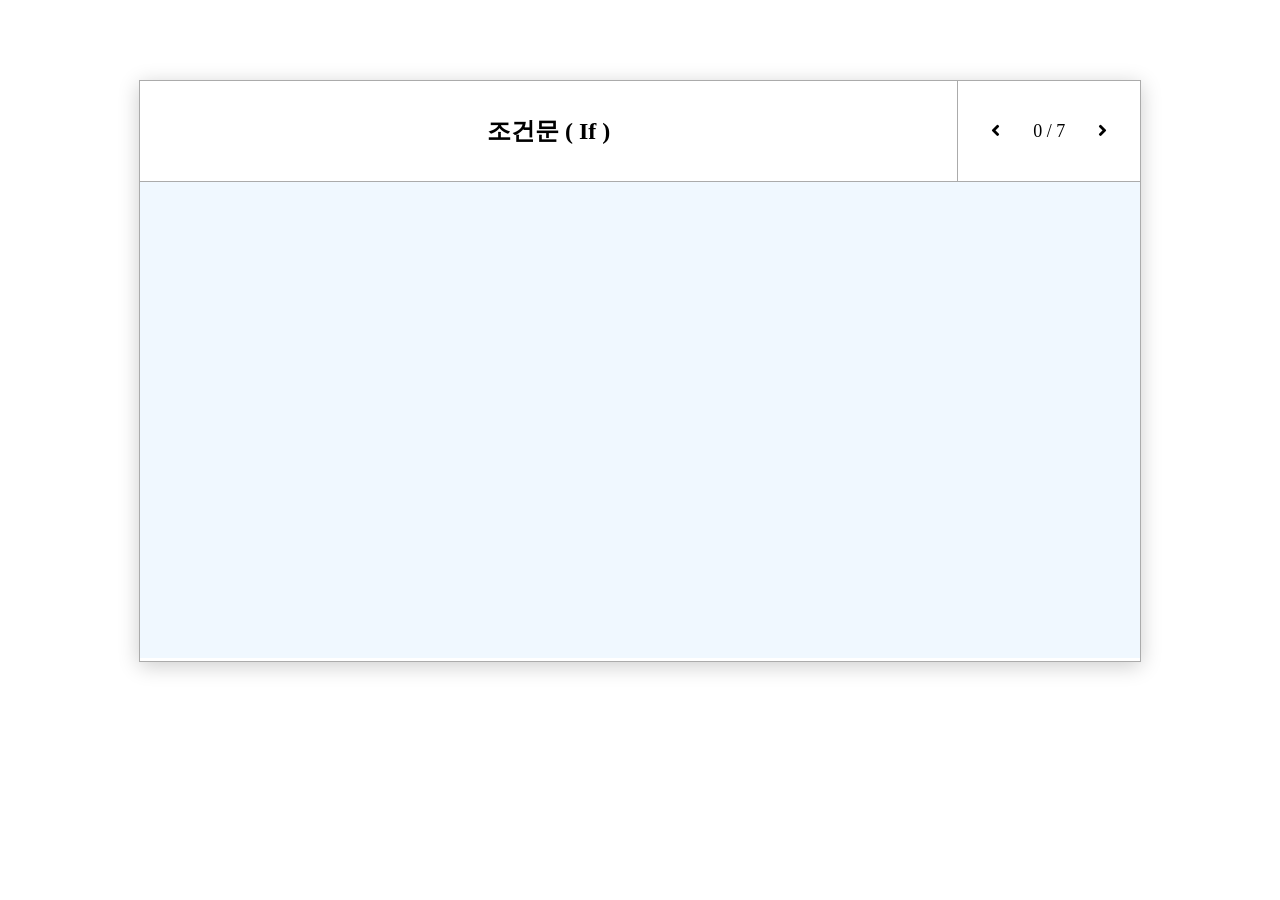
<file: 3일차 - 조건문 설명/index.html>
<!DOCTYPE html>
<html lang="en">
<head>
    <link href="./style.css" rel='stylesheet'/>
    <link href="./commons.style.css" rel='stylesheet'/>
    <script src='./script.js'> </script>
    <meta charset="UTF-8">
    <meta http-equiv="X-UA-Compatible" content="IE=edge">
    <meta name="viewport" content="width=device-width, initial-scale=1.0">

    <link
        rel="stylesheet"
        href="https://pro.fontawesome.com/releases/v5.10.0/css/all.css"
        integrity="sha384-AYmEC3Yw5cVb3ZcuHtOA93w35dYTsvhLPVnYs9eStHfGJvOvKxVfELGroGkvsg+p"
        crossorigin="anonymous"
    />

    <title> 3일차 : 알고리즘 - 조건문 </title>
</head>
<body>
    <div id='condition_wrapper'>
        <div id='condition_item'>
            <div id='condition_title_wrapper'>
                <h2 id='condition_title'> 조건문 ( If )</h2>
                <div id='paging_wrapper'>
                    <div> <i class="fas fa-angle-left" onClick="movePrev()"></i> </div>
                    <div> <b id='currentPage'>0</b> / 7 </div>
                    <div> <i class="fas fa-angle-right" onClick="moveNext()"></i> </div>
                </div>
            </div>

            <div id='condition_contents'>
                <iframe id='condition_contents_frame' src='./page/index_0.html'> </iframe>
            </div>
        </div>
    </div>
</body>
</html>
</file>
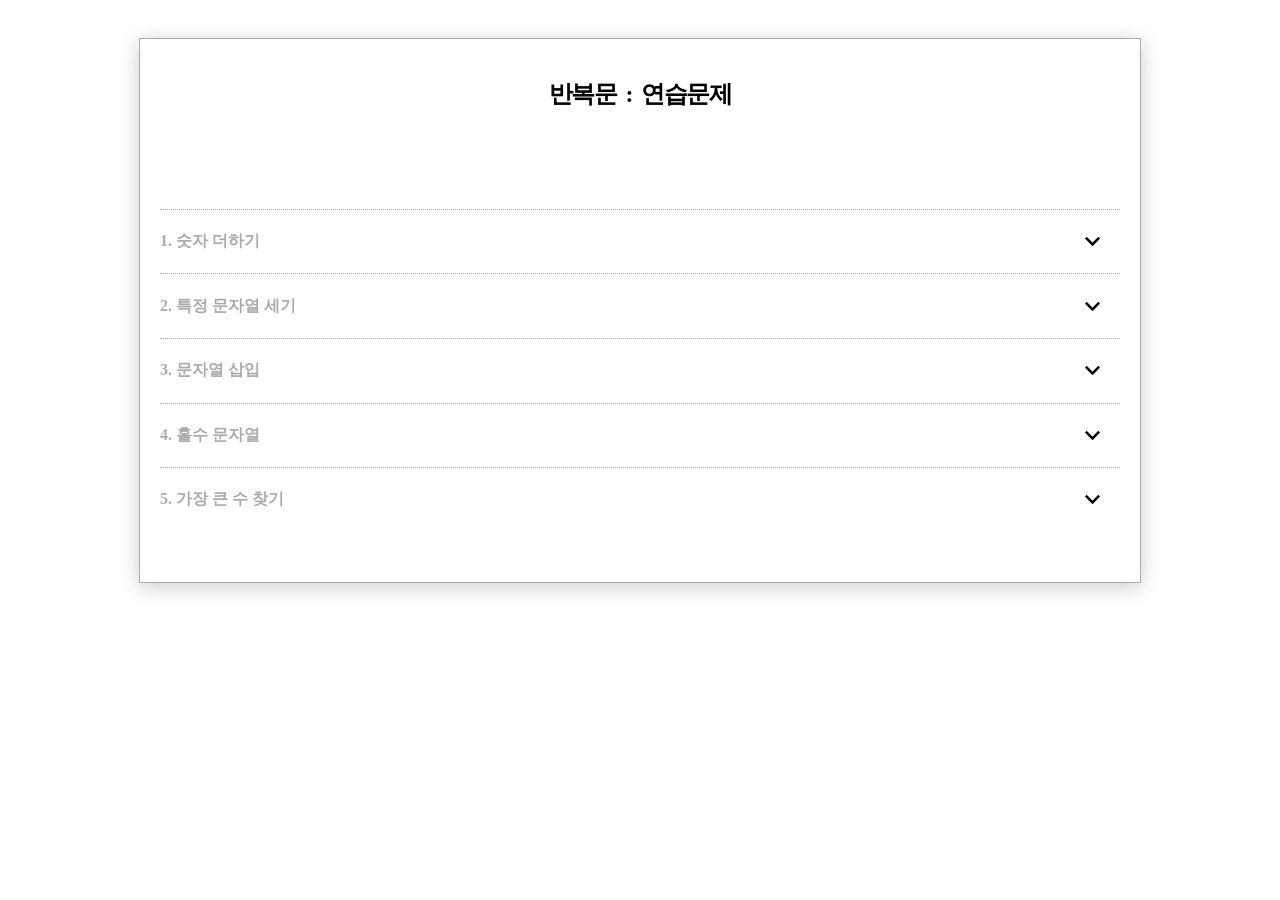
<file: 4일차 - 반복문 설명/index.html>
<!DOCTYPE html>
<html lang="en">
<head>
    <link href='./index.css' rel='stylesheet'>
    <script src='./index.js'> </script>
    <title> 조건문 설명 </title>
</head>
<body>
    <div id='loopWrapper'>
        <div id='loopContentsWrapper'>
            <h2 id='loopContentsTitle'> 반복문 : <b> 연습문제 </b> </h2>
        
            <div id='loopQuestionWrapper'>
                <div class='loopQuestionItem'>
                    <div class='loopQuestionTitle'>
                        <h4> 1. 숫자 더하기 </h4>
                        <img alt='' src='./open.png' onclick="toggle('sumCat')"/>
                    </div>
                    
                    <div class='toggleCat' id='sumCat'>
                        <div class='loopFunctions'>
                            Sum( <input type='number' name='sum' onchange="sum()" autocomplete="off" /> )
                        </div>

                        <div class="loopFunctionAnswer">
                            ┗ 결과 : <b id='sum'> null </b>
                        </div>
                    </div>
                </div>

                <div class='loopQuestionItem'>
                    <div class='loopQuestionTitle'>
                        <h4> 2. 특정 문자열 세기 </h4>
                        <img alt='' src='./open.png' onclick="toggle('countLetterCat')"/>
                    </div>

                    <div class='toggleCat' id='countLetterCat'>
                        <div class='loopFunctions'>
                            countLetter( <input type='text' name='countLetter' autocomplete="off" onchange="countLetter()"/> )
                        </div>

                        <div class="loopFunctionAnswer">
                            ┗ 결과 : <b id='countLetter'> null </b>
                        </div>
                    </div>
                </div>

                <div class='loopQuestionItem'>
                    <div class='loopQuestionTitle'>
                        <h4> 3. 문자열 삽입 </h4>
                        <img alt='' src='./open.png' onclick="toggle('makeNumberCat')"/>
                    </div>

                    <div class='toggleCat' id='makeNumberCat'>
                        <div class='loopFunctions'>
                            makeNumber( <input type='number' name='makeNumber' autocomplete="off" onchange="makeNumber()"/> )
                        </div>

                        <div class="loopFunctionAnswer">
                            ┗ 결과 : <b id='makeNumber'> null </b>
                        </div>
                    </div>
                </div>

                <div class='loopQuestionItem'>
                    <div class='loopQuestionTitle'>
                        <h4> 4. 홀수 문자열 </h4>
                        <img alt='' src='./open.png' onclick="toggle('makeOddCat')"/>
                    </div>

                    <div class='toggleCat' id='makeOddCat'>
                        <div class='loopFunctions'>
                            makeOdd( <input type='number' name='makeOdd' onchange="makeOdd()" autocomplete="off"/> )
                        </div>

                        <div class="loopFunctionAnswer">
                            ┗ 결과 : <b id='makeOdd'> null </b>
                        </div>
                    </div>
                </div>

                <div class='loopQuestionItem'>
                    <div class='loopQuestionTitle'>
                        <h4> 5. 가장 큰 수 찾기 </h4>
                        <img alt='' src='./open.png' onclick="toggle('bigNumCat')"/>
                    </div>

                    <div class='toggleCat' id='bigNumCat'>
                        <div class='loopFunctions'>
                            bigNum( <input type='text' name='bigNum' onchange="bigNum()" autocomplete="off"/> )
                        </div>

                        <div class="loopFunctionAnswer">
                            ┗ 결과 : <b id='bigNum'> null </b>
                        </div>
                    </div>
                </div>
            </div>
        </div>
    </div>
</body>
</html>
</file>
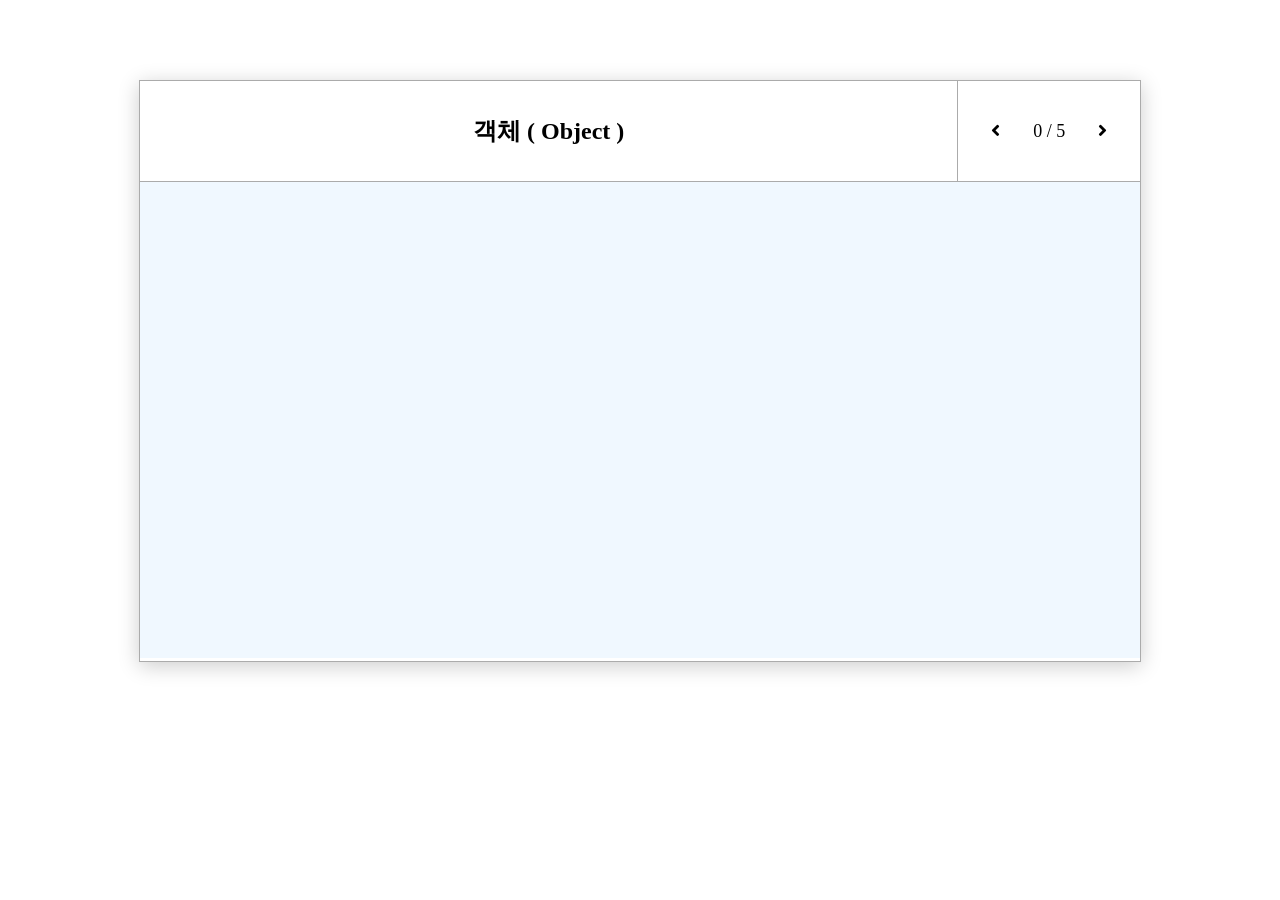
<file: 2일차 - 배열과 객체/객체/index.html>
<!DOCTYPE html>
<html lang="en">
<head>
    <link href="./style.css" rel='stylesheet'/>
    <link href="./commons.style.css" rel='stylesheet'/>
    <meta charset="UTF-8">
    <meta http-equiv="X-UA-Compatible" content="IE=edge">
    <meta name="viewport" content="width=device-width, initial-scale=1.0">

    <link
        rel="stylesheet"
        href="https://pro.fontawesome.com/releases/v5.10.0/css/all.css"
        integrity="sha384-AYmEC3Yw5cVb3ZcuHtOA93w35dYTsvhLPVnYs9eStHfGJvOvKxVfELGroGkvsg+p"
        crossorigin="anonymous"
    />

    <title> 2일차 : 알고리즘 - 객체 </title>
</head>
<body>
    <div id='object_wrapper'>
        <div id='object_item'>
            <div id='object_title_wrapper'>
                <h2 id='object_title'> 객체 ( Object )</h2>
                <div id='paging_wrapper'>
                    <div> <i class="fas fa-angle-left" onClick="movePrev()"></i> </div>
                    <div> <b id='currentPage'>0</b> / 5 </div>
                    <div> <i class="fas fa-angle-right" onClick="moveNext()"></i> </div>
                </div>
            </div>

            <div id='object_contents'>
                <iframe id='object_contents_frame' src='./page/index_0.html'> </iframe>
            </div>
        </div>
    </div>

    <script src='./script.js'> </script>
</body>
</html>
</file>
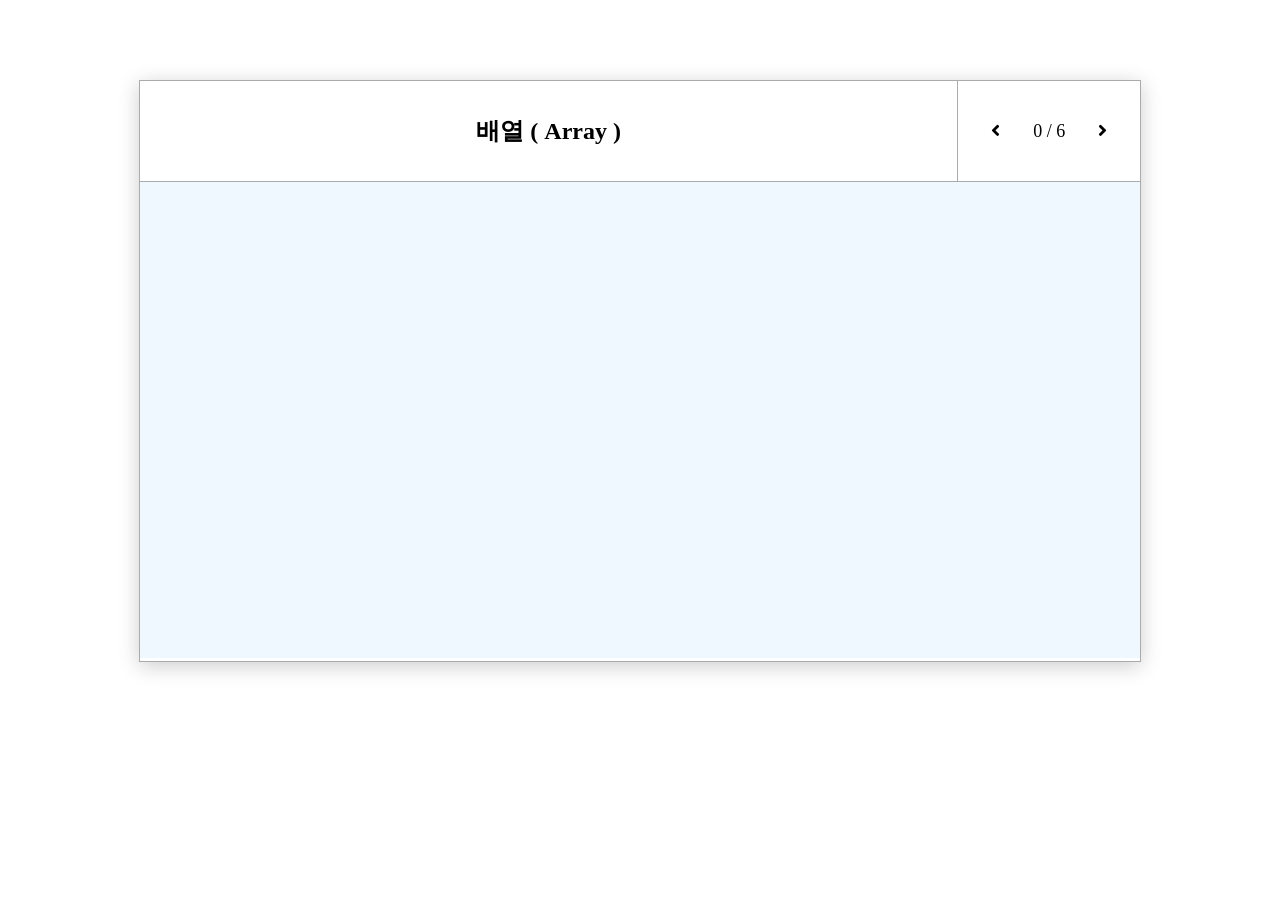
<file: 2일차 - 배열과 객체/배열/index.html>
<!DOCTYPE html>
<html lang="en">
<head>
    <link href="./style.css" rel='stylesheet'/>
    <link href="./commons.style.css" rel='stylesheet'/>
    <script src='./script.js'> </script>
    <meta charset="UTF-8">
    <meta http-equiv="X-UA-Compatible" content="IE=edge">
    <meta name="viewport" content="width=device-width, initial-scale=1.0">

    <link
        rel="stylesheet"
        href="https://pro.fontawesome.com/releases/v5.10.0/css/all.css"
        integrity="sha384-AYmEC3Yw5cVb3ZcuHtOA93w35dYTsvhLPVnYs9eStHfGJvOvKxVfELGroGkvsg+p"
        crossorigin="anonymous"
    />

    <title> 2일차 : 알고리즘 - 배열 </title>
</head>
<body>
    <div id='array_wrapper'>
        <div id='array_item'>
            <div id='array_title_wrapper'>
                <h2 id='array_title'> 배열 ( Array )</h2>
                <div id='paging_wrapper'>
                    <div> <i class="fas fa-angle-left" onClick="movePrev()"></i> </div>
                    <div> <b id='currentPage'>0</b> / 6 </div>
                    <div> <i class="fas fa-angle-right" onClick="moveNext()"></i> </div>
                </div>
            </div>

            <div id='array_contents'>
                <iframe id='array_contents_frame' src='./page/index_0.html'> </iframe>
            </div>
        </div>
    </div>
</body>
</html>
</file>
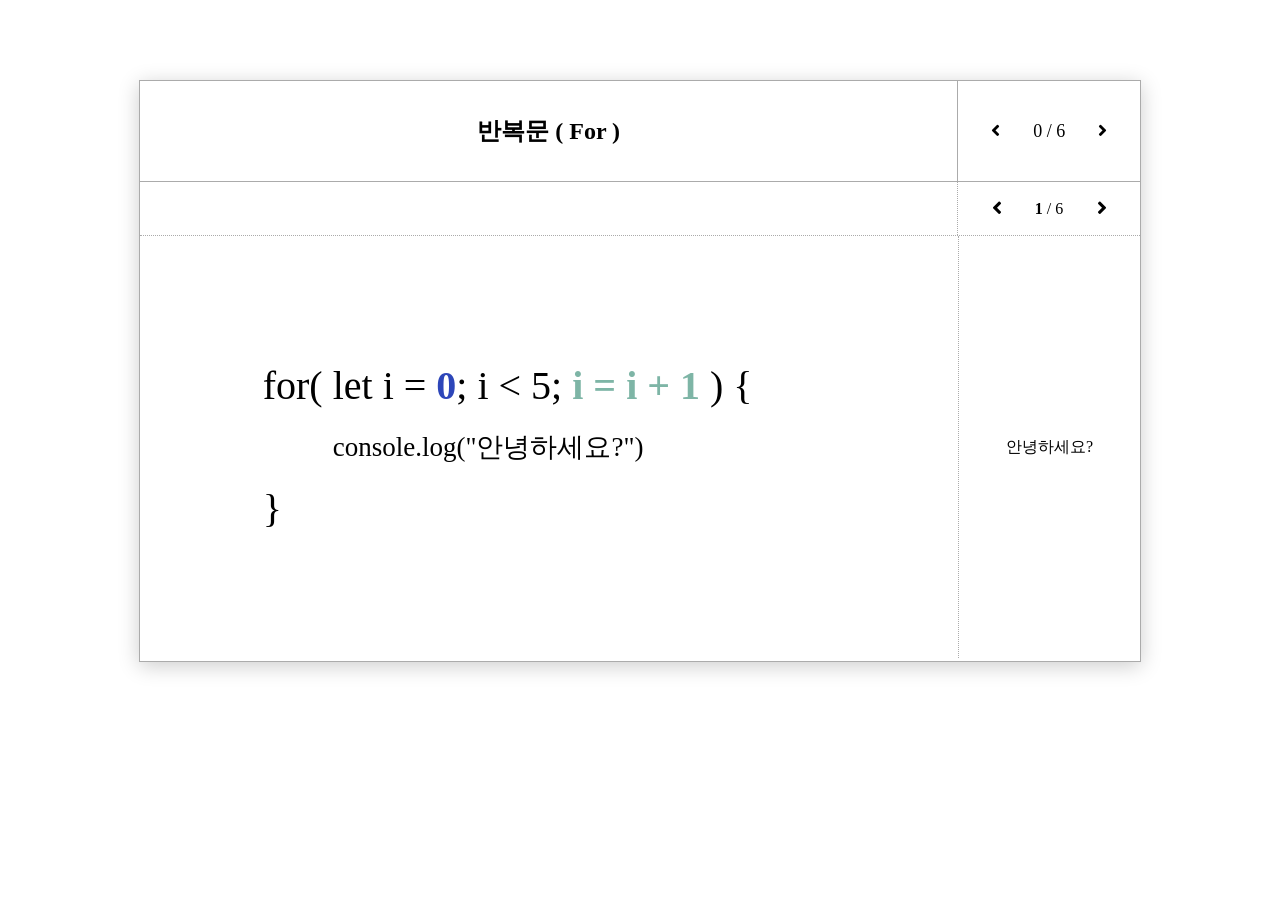
<file: 4일차 - 반복문 설명/설명/index.html>
<!DOCTYPE html>
<html lang="en">
<head>
    <link href="./style.css" rel='stylesheet'/>
    <link href="./commons.style.css" rel='stylesheet'/>
    <script src='./script.js'> </script>
    <meta charset="UTF-8">
    <meta http-equiv="X-UA-Compatible" content="IE=edge">
    <meta name="viewport" content="width=device-width, initial-scale=1.0">

    <link
        rel="stylesheet"
        href="https://pro.fontawesome.com/releases/v5.10.0/css/all.css"
        integrity="sha384-AYmEC3Yw5cVb3ZcuHtOA93w35dYTsvhLPVnYs9eStHfGJvOvKxVfELGroGkvsg+p"
        crossorigin="anonymous"
    />

    <title> 4일차 : 알고리즘 - 반복문 </title>
</head>
<body>
    <div id='loof_wrapper'>
        <div id='loof_item'>
            <div id='loof_title_wrapper'>
                <h2 id='loof_title'> 반복문 ( For )</h2>
                <div id='paging_wrapper'>
                    <div> <i class="fas fa-angle-left" onClick="movePrev()"></i> </div>
                    <div> <b id='currentPage'>0</b> / 6 </div>
                    <div> <i class="fas fa-angle-right" onClick="moveNext()"></i> </div>
                </div>
            </div>

            <div id='loof_contents'>
                <iframe id='loof_contents_frame' src='./page/index_6.html'> </iframe>
            </div>
        </div>
    </div>
</body>
</html>
</file>
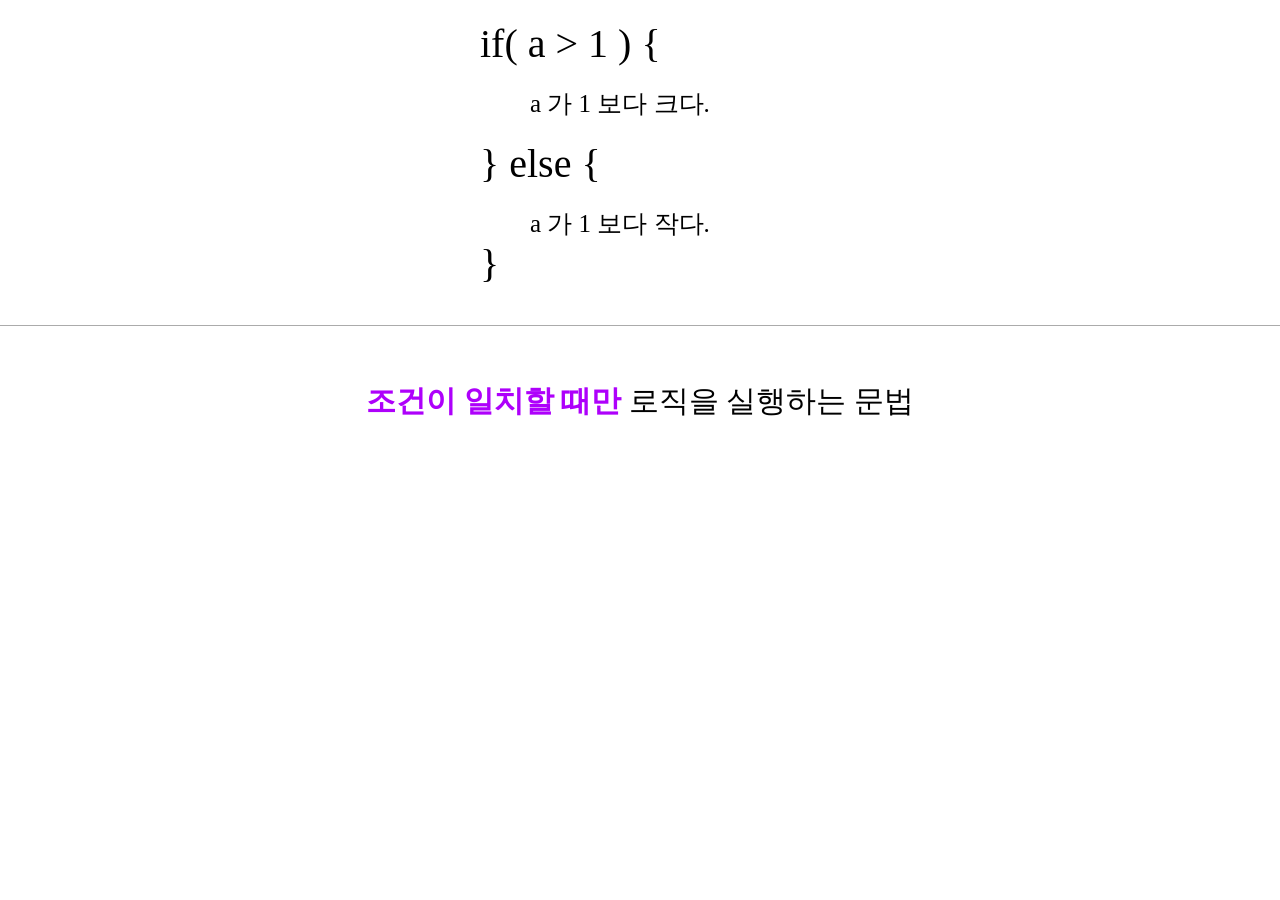
<file: 3일차 - 조건문 설명/page/index_1.html>
<!DOCTYPE html>
<html lang="en">
<head>
    <link href="./index_1.style.css" rel='stylesheet'/>
    <link href="../commons.style.css" rel='stylesheet'/>
    <meta charset="UTF-8">
    <meta http-equiv="X-UA-Compatible" content="IE=edge">
    <meta name="viewport" content="width=device-width, initial-scale=1.0">
    <title>Document</title>
</head>
<body>
    <div id='condition_info_wrapper'>
        <div id='condition_example_wrapper'>
            <div id='condition_example_data'>
                <div> if( a > 1 ) { </div>
                <div style="padding-left: 50px; font-size: 25px; padding-top : 20px">  a 가 1 보다 크다.  </div>
                <div style="padding : 20px 0px"> } else { </div>
                <div style="padding-left: 50px; font-size: 25px;">  a 가 1 보다 작다.  </div>
                <div> } </div>
            </div>
        </div>

        <div id='condition_example_ment'>
            <div> <b class='purple'>조건이 일치할 때만</b> 로직을 실행하는 문법 </div>
        </div>
    </div>
</body>
</html>
</file>
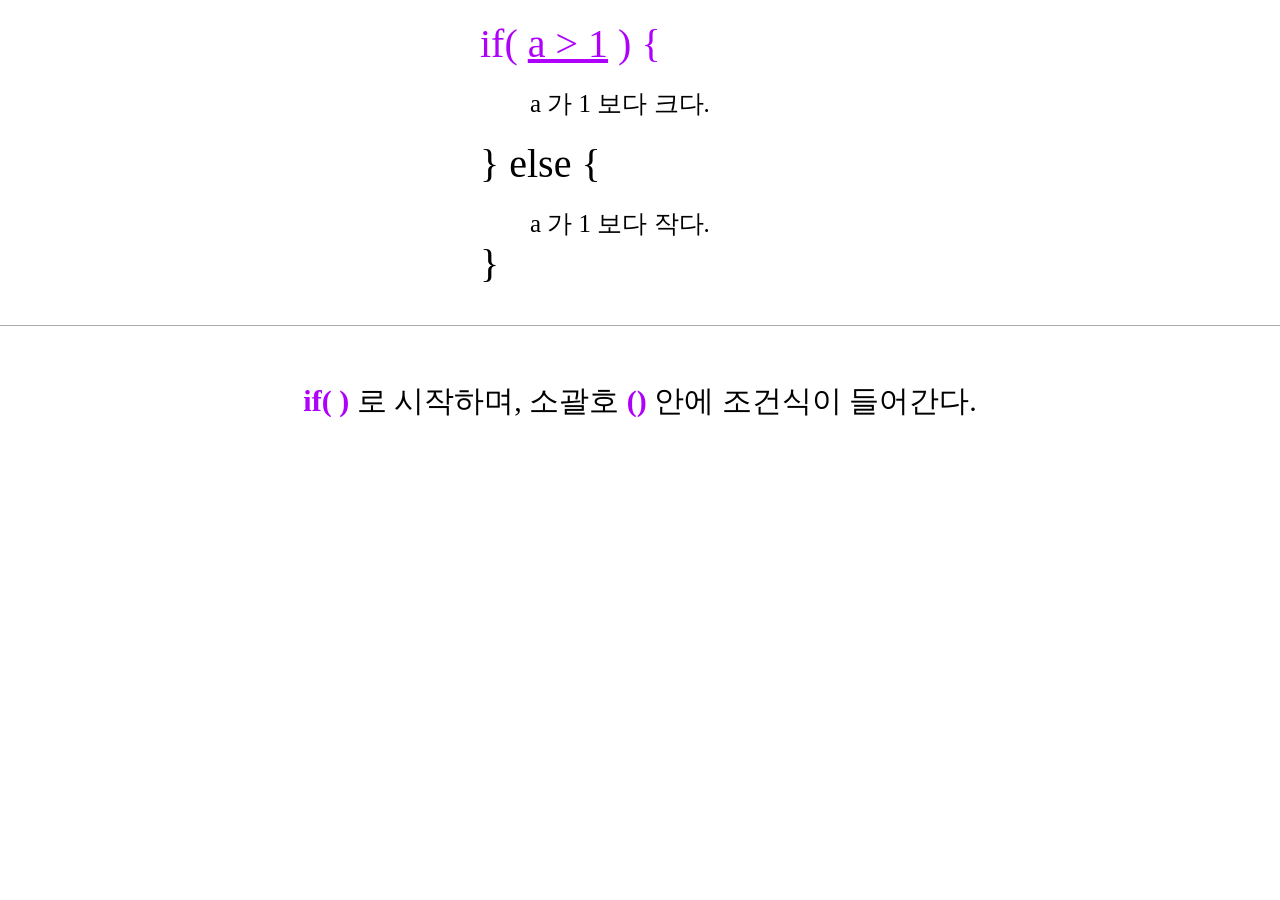
<file: 3일차 - 조건문 설명/page/index_2.html>
<!DOCTYPE html>
<html lang="en">
<head>
    <link href="./index_1.style.css" rel='stylesheet'/>
    <link href="../commons.style.css" rel='stylesheet'/>
    <meta charset="UTF-8">
    <meta http-equiv="X-UA-Compatible" content="IE=edge">
    <meta name="viewport" content="width=device-width, initial-scale=1.0">
    <title>Document</title>
</head>
<body>
    <div id='condition_info_wrapper'>
        <div id='condition_example_wrapper'>
            <div id='condition_example_data'>
                <div class="purple"> if( <u>a > 1</u> ) { </div>
                <div style="padding-left: 50px; font-size: 25px; padding-top : 20px">  a 가 1 보다 크다.  </div>
                <div style="padding : 20px 0px"> } else { </div>
                <div style="padding-left: 50px; font-size: 25px;">  a 가 1 보다 작다.  </div>
                <div> } </div>
            </div>
        </div>

        <div id='condition_example_ment'>
            <div> <b class="purple">if( )</b> 로 시작하며, 소괄호 <b class="purple">()</b> 안에 조건식이 들어간다. </div>
        </div>
    </div>
</body>
</html>
</file>
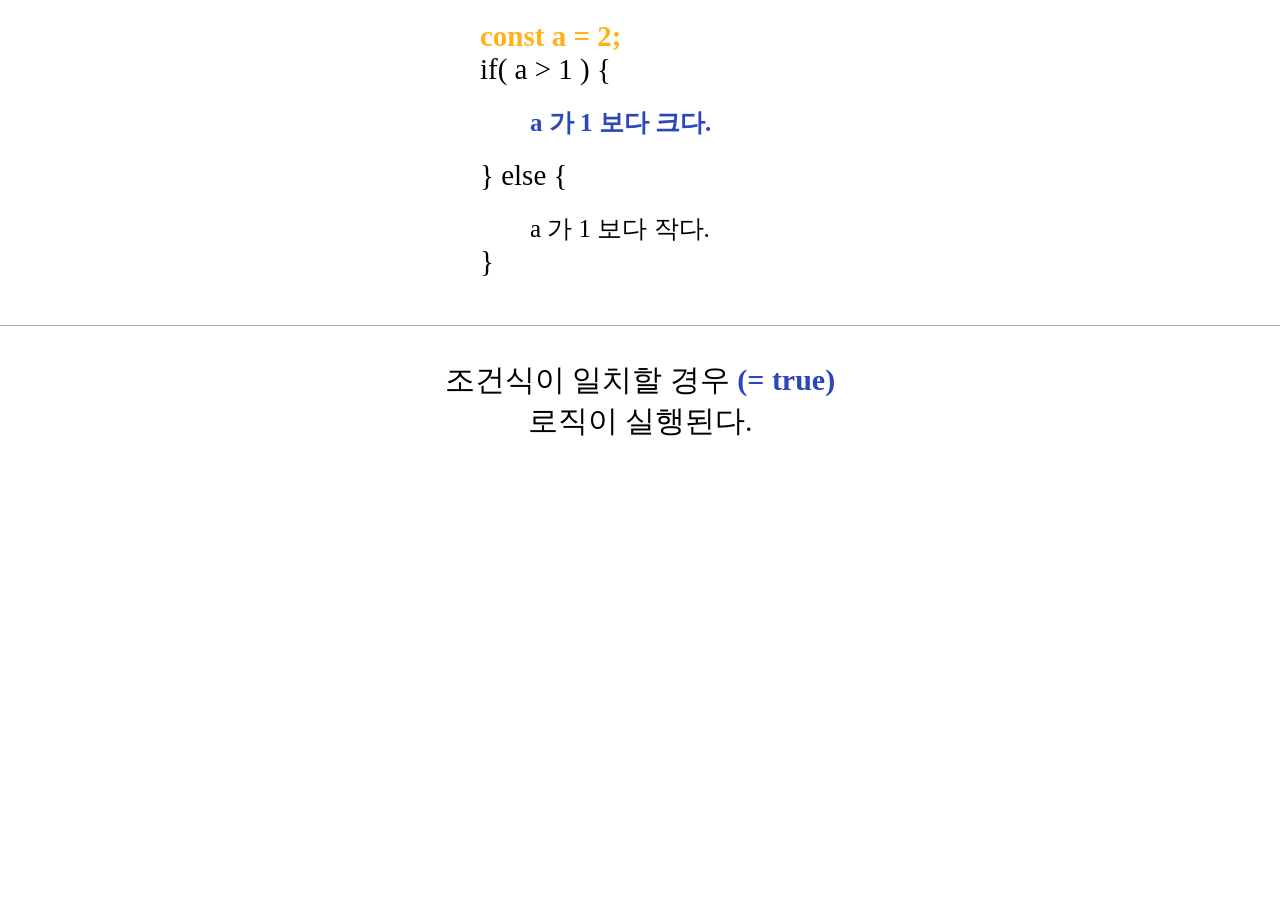
<file: 3일차 - 조건문 설명/page/index_3.html>
<!DOCTYPE html>
<html lang="en">
<head>
    <link href="./index_3.style.css" rel='stylesheet'/>
    <link href="../commons.style.css" rel='stylesheet'/>
    <meta charset="UTF-8">
    <meta http-equiv="X-UA-Compatible" content="IE=edge">
    <meta name="viewport" content="width=device-width, initial-scale=1.0">
    <title>Document</title>
</head>
<body>
    <div id='condition_info_wrapper'>
        <div id='condition_example_wrapper'>
            <div id='condition_example_data'>
                <div class="yellow"> const a = 2; </div>
                <div> if( a > 1 ) { </div>
                <div style="padding-left: 50px; font-size: 25px; padding-top : 20px">  <b class="blue"> a 가 1 보다 크다.</b>  </div>
                <div style="padding : 20px 0px"> } else { </div>
                <div style="padding-left: 50px; font-size: 25px;">  a 가 1 보다 작다.  </div>
                <div> } </div>
            </div>
        </div>

        <div id='condition_example_ment'>
            <div> 조건식이 일치할 경우 <b class="blue">(= true)</b>  </div>
            <div> 로직이 실행된다. </div>
        </div>
    </div>
</body>
</html>
</file>
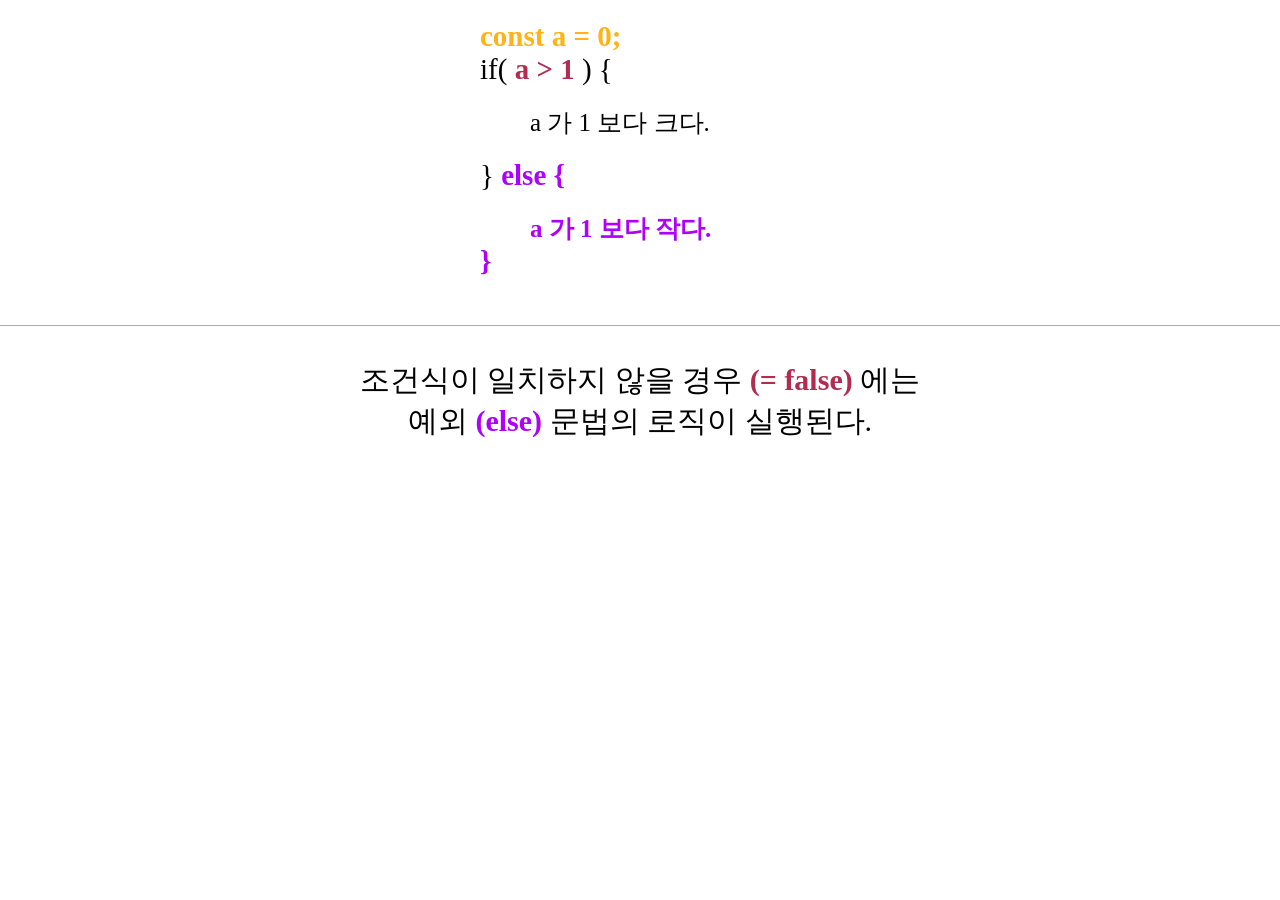
<file: 3일차 - 조건문 설명/page/index_4.html>
<!DOCTYPE html>
<html lang="en">
<head>
    <link href="./index_3.style.css" rel='stylesheet'/>
    <link href="../commons.style.css" rel='stylesheet'/>
    <meta charset="UTF-8">
    <meta http-equiv="X-UA-Compatible" content="IE=edge">
    <meta name="viewport" content="width=device-width, initial-scale=1.0">
    <title>Document</title>
</head>
<body>
    <div id='condition_info_wrapper'>
        <div id='condition_example_wrapper'>
            <div id='condition_example_data'>
                <div class="yellow"> const a = 0; </div>
                <div> if( <b class="red">a > 1</b> )  { </div>
                <div style="padding-left: 50px; font-size: 25px; padding-top : 20px"> a 가 1 보다 크다. </div>
                <div style="padding : 20px 0px"> } <b class="purple"> else { </div>
                <div style="padding-left: 50px; font-size: 25px;">  a 가 1 보다 작다.  </div>
                <div> } </b> </div>
            </div>
        </div>

        <div id='condition_example_ment'>
            <div> 조건식이 일치하지 않을 경우 <b class="red">(= false)</b> 에는 </div>
            <div> 예외 <b class="purple">(else)</b> 문법의 로직이 실행된다. </div>
        </div>
    </div>
</body>
</html>
</file>
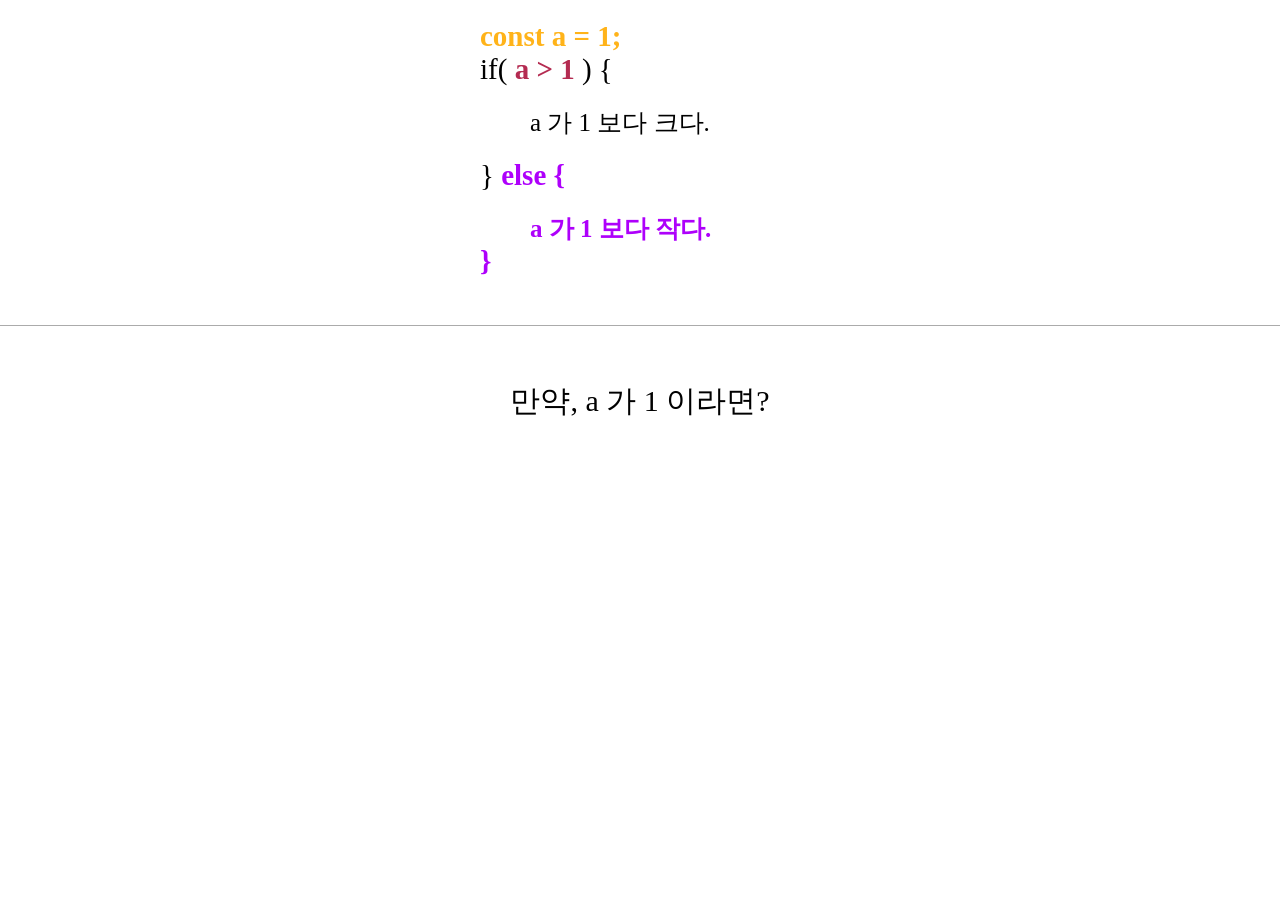
<file: 3일차 - 조건문 설명/page/index_5.html>
<!DOCTYPE html>
<html lang="en">
<head>
    <link href="./index_3.style.css" rel='stylesheet'/>
    <link href="../commons.style.css" rel='stylesheet'/>
    <meta charset="UTF-8">
    <meta http-equiv="X-UA-Compatible" content="IE=edge">
    <meta name="viewport" content="width=device-width, initial-scale=1.0">
    <title>Document</title>
</head>
<body>
    <div id='condition_info_wrapper'>
        <div id='condition_example_wrapper'>
            <div id='condition_example_data'>
                <div class="yellow"> const a = 1; </div>
                <div> if( <b class="red">a > 1</b> )  { </div>
                <div style="padding-left: 50px; font-size: 25px; padding-top : 20px"> a 가 1 보다 크다. </div>
                <div style="padding : 20px 0px"> } <b class="purple"> else { </div>
                <div style="padding-left: 50px; font-size: 25px;">  a 가 1 보다 작다.  </div>
                <div> } </b> </div>
            </div>
        </div>

        <div id='condition_example_ment'>
            <div> 만약, a 가 1 이라면? </div>
            <div>  </div>
        </div>
    </div>
</body>
</html>
</file>
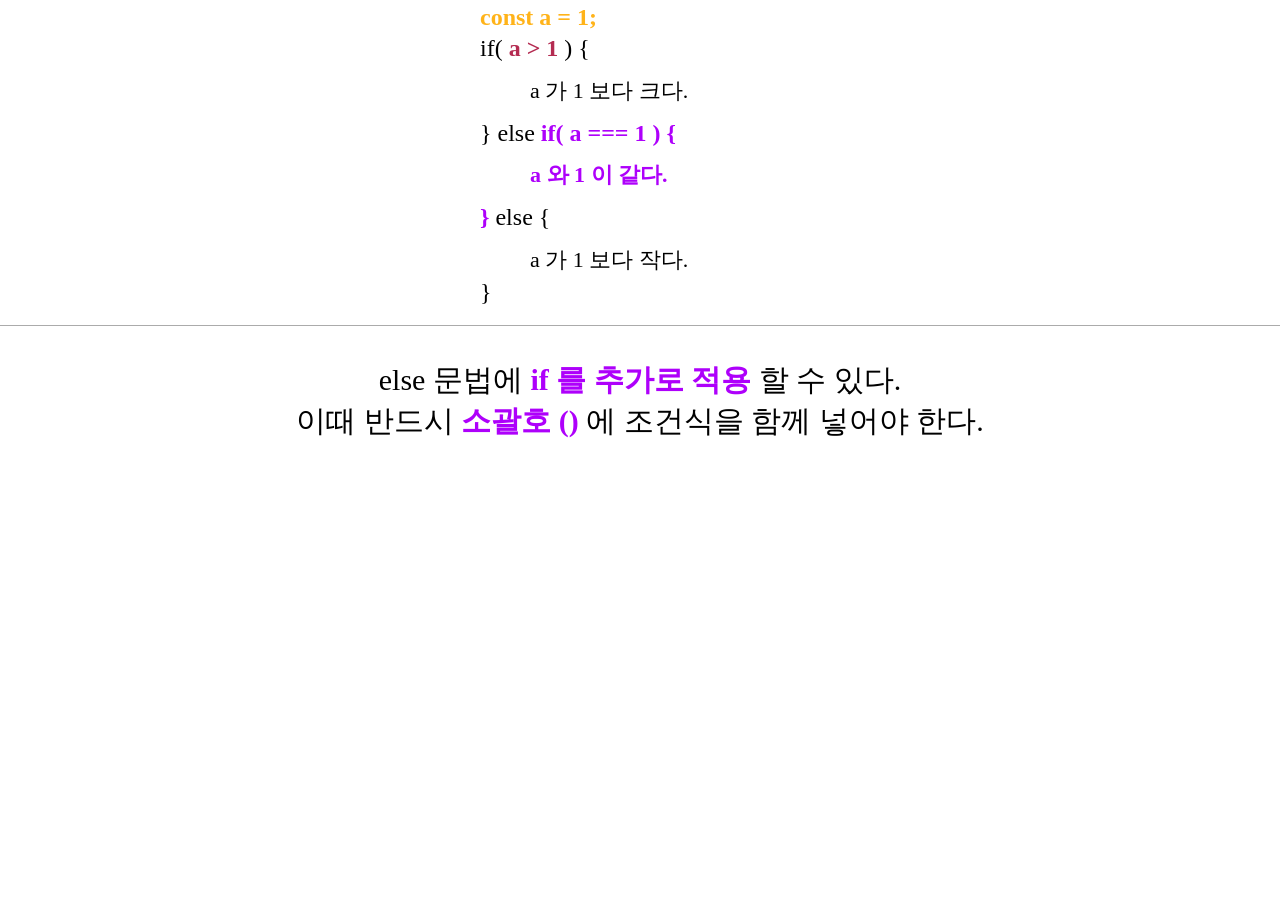
<file: 3일차 - 조건문 설명/page/index_6.html>
<!DOCTYPE html>
<html lang="en">
<head>
    <link href="./index_6.style.css" rel='stylesheet'/>
    <link href="../commons.style.css" rel='stylesheet'/>
    <meta charset="UTF-8">
    <meta http-equiv="X-UA-Compatible" content="IE=edge">
    <meta name="viewport" content="width=device-width, initial-scale=1.0">
    <title>Document</title>
</head>
<body>
    <div id='condition_info_wrapper'>
        <div id='condition_example_wrapper'>
            <div id='condition_example_data'>
                <div class="yellow"> const a = 1; </div>
                <div> if( <b class="red">a > 1</b> )  { </div>
                <div style="padding-left: 50px; font-size: 22px; padding-top : 10px"> a 가 1 보다 크다. </div>
                <div style="padding : 10px 0px"> } else <b class="purple">if( a === 1 ) { </div>
                <div style="padding-left: 50px; font-size: 22px;">  a 와 1 이 같다.  </div>
                <div style="padding : 10px 0px"> } </b> else { </div>
                <div style="padding-left: 50px; font-size: 22px;"> a 가 1 보다 작다. </div>
                <div> } </div>
            </div>
        </div>

        <div id='condition_example_ment'>
            <div> else 문법에 <b class="purple">if 를 추가로 적용</b> 할 수 있다. </div>
            <div> 이때 반드시 <b class="purple">소괄호 ()</b> 에 조건식을 함께 넣어야 한다. </div>
        </div>
    </div>
</body>
</html>
</file>
<file: 3일차 - 조건문 설명/style.css>
i {
    cursor: pointer;
}

#condition_wrapper {
    display : flex;
    justify-content:center;
}

#condition_item {
    max-width: 1000px;
    width : 100%;
    min-height: 580px;
    border : solid 1px #ababab;
    box-shadow: 0px 4px 20px rgba(0, 0, 0, 0.2);
    margin-top : 80px;
}


#condition_title_wrapper {
    height: 100px;
    align-items: center;
    display: flex;
    border-bottom: solid 1px #ababab;
}

#condition_title {
    width : 90%;
    display : flex;
    align-items: center;
    height: 100%;
    justify-content: center;
    font-weight: 900;
    border-right: solid 1px #ababab;
}

#paging_wrapper {
    display : flex;
    justify-content: space-evenly;
    width : 200px;
    font-size: 18px;
}

#currentPage {
    font-weight: 300 !important;
}

#condition_contents {
    height: 82%;
}

#condition_contents_frame {
    width : 100%;
    height : 100%;
    border : none;
}
</file>
<file: 3일차 - 조건문 설명/commons.style.css>
html, body {
    height: 100%;
    width: 100%;
    box-sizing: border-box;
    min-width: 1000px;
}

* {
    margin : 0px;
}
</file>
<file: 4일차 - 반복문 설명/index.css>
html, body {
    min-width: 360px;
}

#loopWrapper {
    display : flex;
    justify-content:center;
}

#loopContentsWrapper {
    max-width: 1000px;
    width : 100%;
    min-height: 300px;
    border : solid 1px #ababab;
    box-shadow: 0px 4px 20px rgba(0, 0, 0, 0.2);
    margin-top : 30px;
}

#loopContentsTitle {
    text-align: center;
    height: 70px;
    line-height: 70px;
    letter-spacing: -1.6px;
    word-spacing: 5px;
}

#loopQuestionWrapper {
    margin : 50px 20px;
    margin-top : 80px;
}

.loopQuestionItem {
    border-top : dotted 1px #ababab;
}

.loopQuestionTitle {
    display :flex;
    justify-content: space-between;
    padding-right: 20px;
    align-items: center;
}

.toggleCat {
    display: none;
    margin-bottom: 50px;
}

.loopQuestionItem h4 {
    color : #ababab;
}

.loopQuestionItem img {
    width: 15px;
    height: 15px;
    cursor: pointer;
}

.loopFunctions {
    padding-left: 20px;
    font-weight: bold;
    margin-top : 40px;
}

.loopFunctions input {
    border: none;
    text-align: center;
}

.loopFunctionAnswer {
    background-color: #eee;
    margin-left: 20px;
    min-height: 40px;
    max-height: 300px;
    overflow-y: auto;
    line-height: 40px;
}
</file>
<file: 2일차 - 배열과 객체/객체/style.css>
i {
    cursor: pointer;
}

#object_wrapper {
    display : flex;
    justify-content:center;
}

#object_item {
    max-width: 1000px;
    width : 100%;
    min-height: 580px;
    border : solid 1px #ababab;
    box-shadow: 0px 4px 20px rgba(0, 0, 0, 0.2);
    margin-top : 80px;
}


#object_title_wrapper {
    height: 100px;
    align-items: center;
    display: flex;
    border-bottom: solid 1px #ababab;
}

#object_title {
    width : 90%;
    display : flex;
    align-items: center;
    height: 100%;
    justify-content: center;
    font-weight: 900;
    border-right: solid 1px #ababab;
}

#paging_wrapper {
    display : flex;
    justify-content: space-evenly;
    width : 200px;
    font-size: 18px;
}

#currentPage {
    font-weight: 300 !important;
}

#object_contents {
    height: 82%;
}

#object_contents_frame {
    width : 100%;
    height : 100%;
    border : none;
}
</file>
<file: 2일차 - 배열과 객체/객체/commons.style.css>
html, body {
    height: 100%;
    width: 100%;
    box-sizing: border-box;
}

* {
    margin : 0px;
}
</file>
<file: 2일차 - 배열과 객체/배열/style.css>
i {
    cursor: pointer;
}

#array_wrapper {
    display : flex;
    justify-content:center;
}

#array_item {
    max-width: 1000px;
    width : 100%;
    min-height: 580px;
    border : solid 1px #ababab;
    box-shadow: 0px 4px 20px rgba(0, 0, 0, 0.2);
    margin-top : 80px;
}


#array_title_wrapper {
    height: 100px;
    align-items: center;
    display: flex;
    border-bottom: solid 1px #ababab;
}

#array_title {
    width : 90%;
    display : flex;
    align-items: center;
    height: 100%;
    justify-content: center;
    font-weight: 900;
    border-right: solid 1px #ababab;
}

#paging_wrapper {
    display : flex;
    justify-content: space-evenly;
    width : 200px;
    font-size: 18px;
}

#currentPage {
    font-weight: 300 !important;
}

#array_contents {
    height: 82%;
}

#array_contents_frame {
    width : 100%;
    height : 100%;
    border : none;
}
</file>
<file: 2일차 - 배열과 객체/배열/commons.style.css>
html, body {
    height: 100%;
    width: 100%;
    box-sizing: border-box;
    min-width: 1000px;
}

* {
    margin : 0px;
}
</file>
<file: 4일차 - 반복문 설명/설명/style.css>
i {
    cursor: pointer;
}

#loof_wrapper {
    display : flex;
    justify-content:center;
}

#loof_item {
    max-width: 1000px;
    width : 100%;
    min-height: 580px;
    border : solid 1px #ababab;
    box-shadow: 0px 4px 20px rgba(0, 0, 0, 0.2);
    margin-top : 80px;
}


#loof_title_wrapper {
    height: 100px;
    align-items: center;
    display: flex;
    border-bottom: solid 1px #ababab;
}

#loof_title {
    width : 90%;
    display : flex;
    align-items: center;
    height: 100%;
    justify-content: center;
    font-weight: 900;
    border-right: solid 1px #ababab;
}

#paging_wrapper {
    display : flex;
    justify-content: space-evenly;
    width : 200px;
    font-size: 18px;
}

#currentPage {
    font-weight: 300 !important;
}

#loof_contents {
    height: 82%;
}

#loof_contents_frame {
    width : 100%;
    height : 100%;
    border : none;
}
</file>
<file: 4일차 - 반복문 설명/설명/commons.style.css>
html, body {
    height: 100%;
    width: 100%;
    box-sizing: border-box;
    min-width: 1000px;
}

* {
    margin : 0px;
}
</file>
<file: 3일차 - 조건문 설명/page/index_1.style.css>
#condition_info_wrapper {
    display : flex;
    flex-direction: column;
}

#condition_example_wrapper {
    display : flex;
    align-items: center;
    justify-content: space-around;
    height : 325px;
    align-items: baseline;
}

#condition_example_data {
    display : flex;
    align-items: left;
    width : 25%;
    font-size: 40px;
    justify-content: space-evenly;
    margin-top : 20px;
    flex-direction: column;
}

.blue {
    color : #2D46B9;
}

.red {
    color : #B42B51;
}

#condition_example_ment {
    display: flex;
    justify-content: center;
    align-items: center;
    border-top: solid 1px #ababab;
    text-align: center;
    font-size: 30px;
    height: 150px;
    flex-direction: column;
}

.purple {
    color : #AE00FB;
}

.condition_example {
    padding : 0px 20px;
    color : #AE00FB;
    font-weight: 900;
}

.underline {
    border-bottom: solid 3px black;
    padding-bottom: 40px;
    margin-top : 65px;
}

#length_size {
    color : #AE00FB;
}
</file>
<file: 3일차 - 조건문 설명/page/index_3.style.css>
#condition_info_wrapper {
    display : flex;
    flex-direction: column;
}

#condition_example_wrapper {
    display : flex;
    align-items: center;
    justify-content: space-around;
    height : 325px;
    align-items: baseline;
}

#condition_example_data {
    display : flex;
    align-items: left;
    width : 25%;
    font-size: 29px;
    justify-content: space-evenly;
    margin-top : 20px;
    flex-direction: column;
}

.blue {
    color : #2D46B9;
}

.red {
    color : #B42B51;
}

.yellow {
    color : #FFB319;
    font-weight: 900;
}

#condition_example_ment {
    display: flex;
    justify-content: center;
    align-items: center;
    border-top: solid 1px #ababab;
    text-align: center;
    font-size: 30px;
    height: 150px;
    flex-direction: column;
}

.purple {
    color : #AE00FB;
}

.condition_example {
    padding : 0px 20px;
    color : #AE00FB;
    font-weight: 900;
}

.underline {
    border-bottom: solid 3px black;
    padding-bottom: 40px;
    margin-top : 65px;
}

#length_size {
    color : #AE00FB;
}
</file>
<file: 3일차 - 조건문 설명/page/index_6.style.css>
#condition_info_wrapper {
    display : flex;
    flex-direction: column;
}

#condition_example_wrapper {
    display : flex;
    align-items: center;
    justify-content: space-around;
    height : 325px;
    align-items: baseline;
}

#condition_example_data {
    display : flex;
    align-items: left;
    width : 25%;
    font-size: 24px;
    justify-content: space-evenly;
    margin-top : 0px;
    flex-direction: column;
    height: 310px;
}

.blue {
    color : #2D46B9;
}

.red {
    color : #B42B51;
}

.yellow {
    color : #FFB319;
    font-weight: 900;
}

#condition_example_ment {
    display: flex;
    justify-content: center;
    align-items: center;
    border-top: solid 1px #ababab;
    text-align: center;
    font-size: 30px;
    height: 150px;
    flex-direction: column;
}

.purple {
    color : #AE00FB;
}

.condition_example {
    padding : 0px 20px;
    color : #AE00FB;
    font-weight: 900;
}

.underline {
    border-bottom: solid 3px black;
    padding-bottom: 40px;
    margin-top : 65px;
}

#length_size {
    color : #AE00FB;
}
</file>
